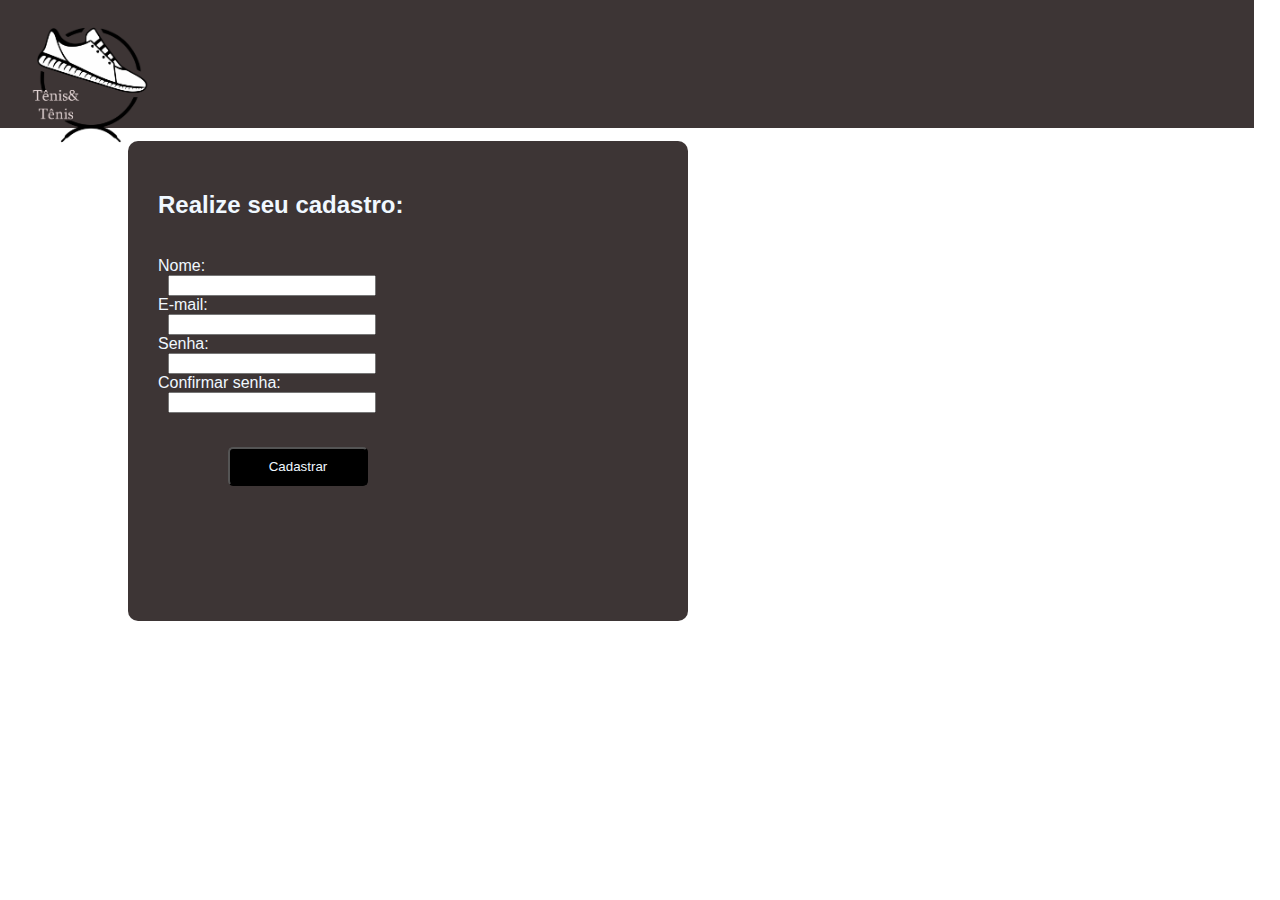
<file: cadastro.html>
<!DOCTYPE html>
<html lang="pt-br">

<head>
    <meta charset="UTF-8">
    <meta http-equiv="X-UA-Compatible" content="IE=edge">
    <meta name="viewport" content="width=device-width, initial-scale=1.0">
    <link rel="stylesheet" href="estilos/cadastro.css">
    <title>Tênis&Tênis</title>
</head>

<body>
    <div id="topo">
        <header>
            <a href="index.html"><img src="imagens/logo.png" alt="Logo" id="logo"></a>
        </header>
    </div>
    <div class="tela">
        <article>
            <h2>Realize seu cadastro:</h2> <br>
            <label for="nome" id="labelNome">Nome:</label> <br>
            <input type="text" id="nome">
            <br>
            <label for="email" id="labelEmail">E-mail:</label> <br>
            <input type="email" id="email">
            <br>
            <label for="senha" id="labelSenha">Senha:</label> <br>
            <input type="password" id="senha">
            <br>
            <label for="confirmSenha" id="labelconfirmSenha">Confirmar senha:</label> <br>
            <input type="password" id="confirmSenha">
            </p> <br>
            <input type="submit" value="Cadastrar" onclick="Cadastro()" id="cadastro">
        </article>

    </div>
</body>

</html>

<script src="script/cadastro.js"></script>
</file>
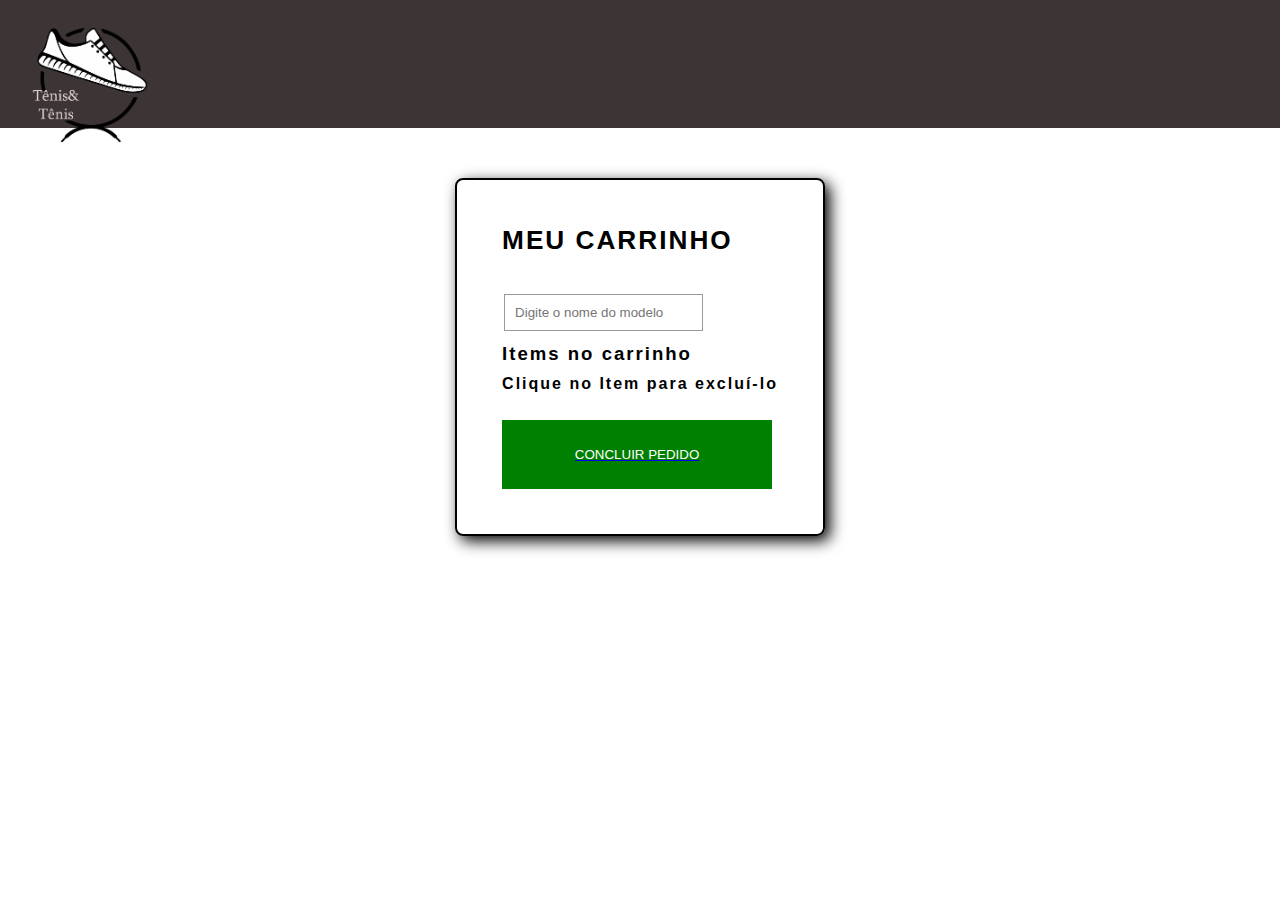
<file: carrinho.html>
<!DOCTYPE html>
<html lang="pt-br">

<head>
  <meta charset="UTF-8">
  <meta http-equiv="X-UA-Compatible" content="IE=edge">
  <meta name="viewport" content="width=device-width, initial-scale=1.0">
  <link rel="stylesheet" href="estilos/carrinho.css">
  <title>Tênis&Tênis - Carrinho</title>
</head>

<body>
  <div id="topo">
    <header>
      <a href="index.html"><img src="imagens/logo.png" alt="Logo" id="logo"></a>
    </header>
    <nav>
      <div class="menu"></div>
    </nav>
  </div>
  <div class="carrinho">
    <section>
      <h3><b>MEU CARRINHO</b></h3><br>
      <table>
        <tr>
          <td scope="col">
            <form id="addCartBtn">
              <input id="campoCriaModelo" name="campoCriaModelo" type="text" placeholder="Digite o nome do modelo">
            </form>
          </td>
        </tr>
      </table>
      <h5>Items no carrinho</h5>
      <ul id="itemList"></ul>
      <p>Clique no Item para excluí-lo</p>
      <a href="concluido.html"><button>CONCLUIR PEDIDO</button></a>
    </section>
  </div>
  <script src="script/carrinho.js"></script>
</body>

</html>
</file>
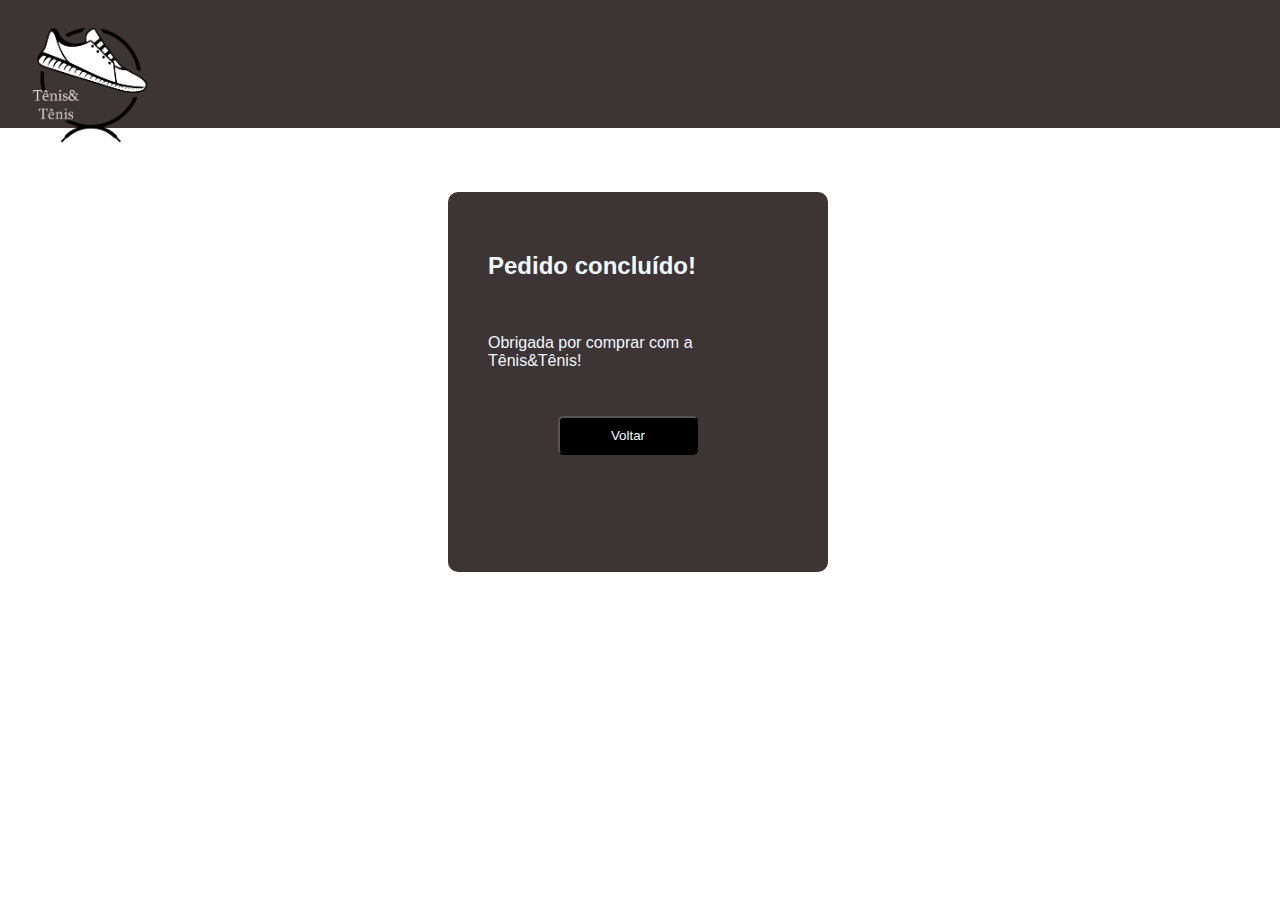
<file: concluido.html>
<!DOCTYPE html>
<html lang="pt-br">

<head>
    <meta charset="UTF-8">
    <meta http-equiv="X-UA-Compatible" content="IE=edge">
    <meta name="viewport" content="width=device-width, initial-scale=1.0">
    <link rel="stylesheet" href="estilos/telalogin.css">
    <title>Tênis&Tênis</title>
    <script src="script/acesso.js"></script>
</head>

<body>
    <div id="topo">
        <header>
            <a href="index.html"><img src="imagens/logo.png" alt="Logo" id="logo"></a>
        </header>
        <nav>
            <div class="menu">
            </div>
        </nav>
    </div>
    <div class="nome">
        <article>
            <h2>Pedido concluído!</h2> <br>
            <p>Obrigada por comprar com a Tênis&Tênis!</p>
            <a href="index.html"><button>Voltar</button></a>
        </article>

    </div>

</body>

</html>
</file>
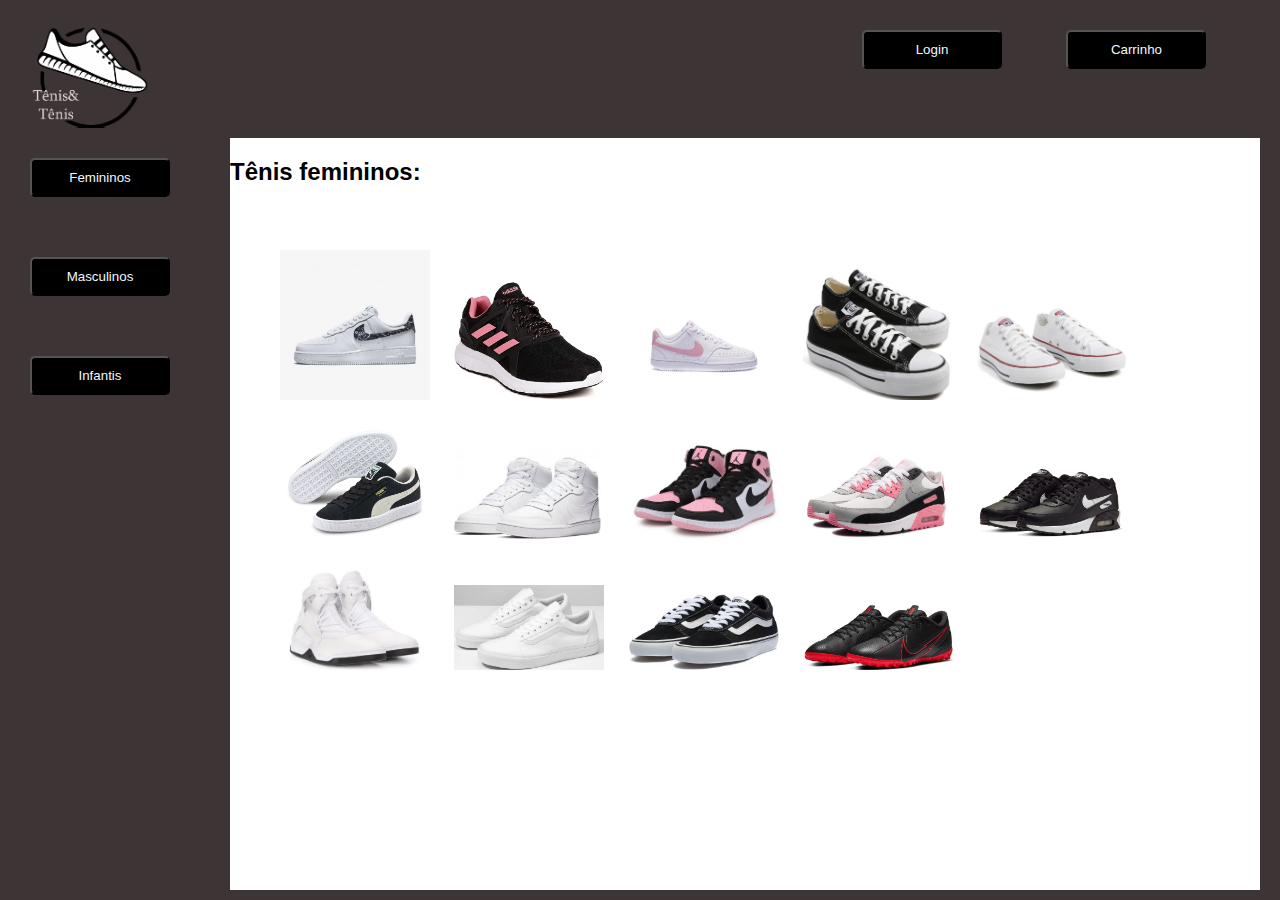
<file: femininos.html>
<!DOCTYPE html>
<html lang="pt-br">

<head>
    <meta charset="UTF-8">
    <meta http-equiv="X-UA-Compatible" content="IE=edge">
    <meta name="viewport" content="width=device-width, initial-scale=1.0">
    <link rel="stylesheet" href="estilos/style.css">
    <title>Tênis&Tênis - Femininos</title>
</head>

<body>
    <div id="topo">
        <header>
            <a href="index.html"><img src="imagens/logo.png" alt="Logo" id="logo"></a>
        </header>
        <nav>
            <div class="menu">
                <a href="login.html"><button id="login">Login</button></a>
                <a href="carrinho.html"><button id="login">Carrinho</button></a>
            </div>
        </nav>
    </div>
    <div class="nome">
        <article>
            <p>
            <h2>Tênis femininos: </h2><br></p>
            <figure>
                <img src="imagens/airforce.webp" alt="AirForce">
                <img src="imagens/adidas.jpg" alt="Adidas">
                <img src="imagens/nike.jpg" alt="nike">
                <img src="imagens/All Star Plataform.jpg" alt="Plataform">
                <img src="imagens/All Star low.jpg" alt="All Star low">
                <img src="imagens/Suede.jpg" alt="Suede">
                <img src="imagens/Nike Eberbon.jpg" alt="Eberbon">
                <img src="imagens/Air Jordan 1.jfif" alt="Jorgin">
                <img src="imagens/AirMax90Rosa.jpg" alt="Air Max 90 Rosa">
                <img src="imagens/AirMax90.jpg" alt="Air Max 90 Preto Branco">
                <img src="imagens/The Z.jpg" alt="THEZ">
                <img src="imagens/Old Skool Branco.jpg" alt="Old Skool Branco">
                <img src="imagens/Ward.jpg" alt="Vans Ward">
                <img src="imagens/Nike Mercurial Vapor 13 Academy.jpg" alt="Mercurial">
            </figure>
        </article>
        <aside>
            <a href="femininos.html"><button type="button">Femininos</button></a> <br>
            <a href="masculinos.html"><button type="button">Masculinos</button></a> <br>
            <a href="infantis.html"><button type="button">Infantis</button></a>
        </aside>

    </div>

</body>

</html>
</file>
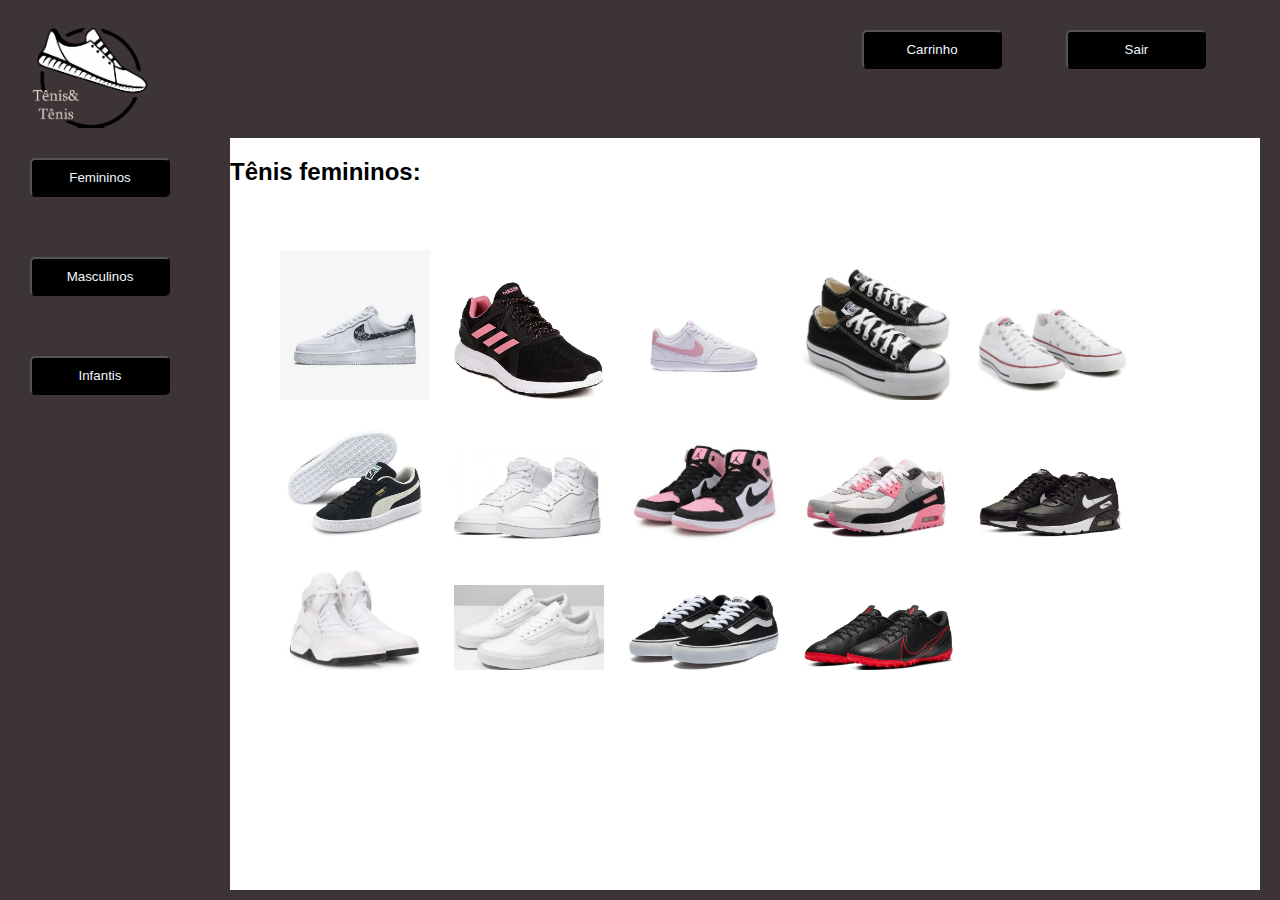
<file: femininoslog.html>
<!DOCTYPE html>
<html lang="pt-br">

<head>
    <meta charset="UTF-8">
    <meta http-equiv="X-UA-Compatible" content="IE=edge">
    <meta name="viewport" content="width=device-width, initial-scale=1.0">
    <link rel="stylesheet" href="estilos/style.css">
    <title>Tênis&Tênis - Femininos</title>
</head>

<body>
    <div id="topo">
        <header>
            <a href="indexlog.html"><img src="imagens/logo.png" alt="Logo" id="logo"></a>
        </header>
        <nav>
            <div class="menu">
                <a href="carrinho.html"><button id="login">Carrinho</button></a>
                <a href="index.html"><button id="logout">Sair</button></a>
            </div>
        </nav>
    </div>
    <div class="nome">
        <article>
            <p>
            <h2>Tênis femininos: </h2><br></p>
            <figure>
                <img src="imagens/airforce.webp" alt="AirForce">
                <img src="imagens/adidas.jpg" alt="Adidas">
                <img src="imagens/nike.jpg" alt="nike">
                <img src="imagens/All Star Plataform.jpg" alt="Plataform">
                <img src="imagens/All Star low.jpg" alt="All Star low">
                <img src="imagens/Suede.jpg" alt="Suede">
                <img src="imagens/Nike Eberbon.jpg" alt="Eberbon">
                <img src="imagens/Air Jordan 1.jfif" alt="Jorgin">
                <img src="imagens/AirMax90Rosa.jpg" alt="Air Max 90 Rosa">
                <img src="imagens/AirMax90.jpg" alt="Air Max 90 Preto Branco">
                <img src="imagens/The Z.jpg" alt="THEZ">
                <img src="imagens/Old Skool Branco.jpg" alt="Old Skool Branco">
                <img src="imagens/Ward.jpg" alt="Vans Ward">
                <img src="imagens/Nike Mercurial Vapor 13 Academy.jpg" alt="Mercurial">
            </figure>
        </article>
        <aside>
            <a href="femininoslog.html"><button type="button">Femininos</button></a> <br>
            <a href="masculinoslog.html"><button type="button">Masculinos</button></a> <br>
            <a href="infantislog.html"><button type="button">Infantis</button></a>
        </aside>

    </div>

</body>

</html>
</file>
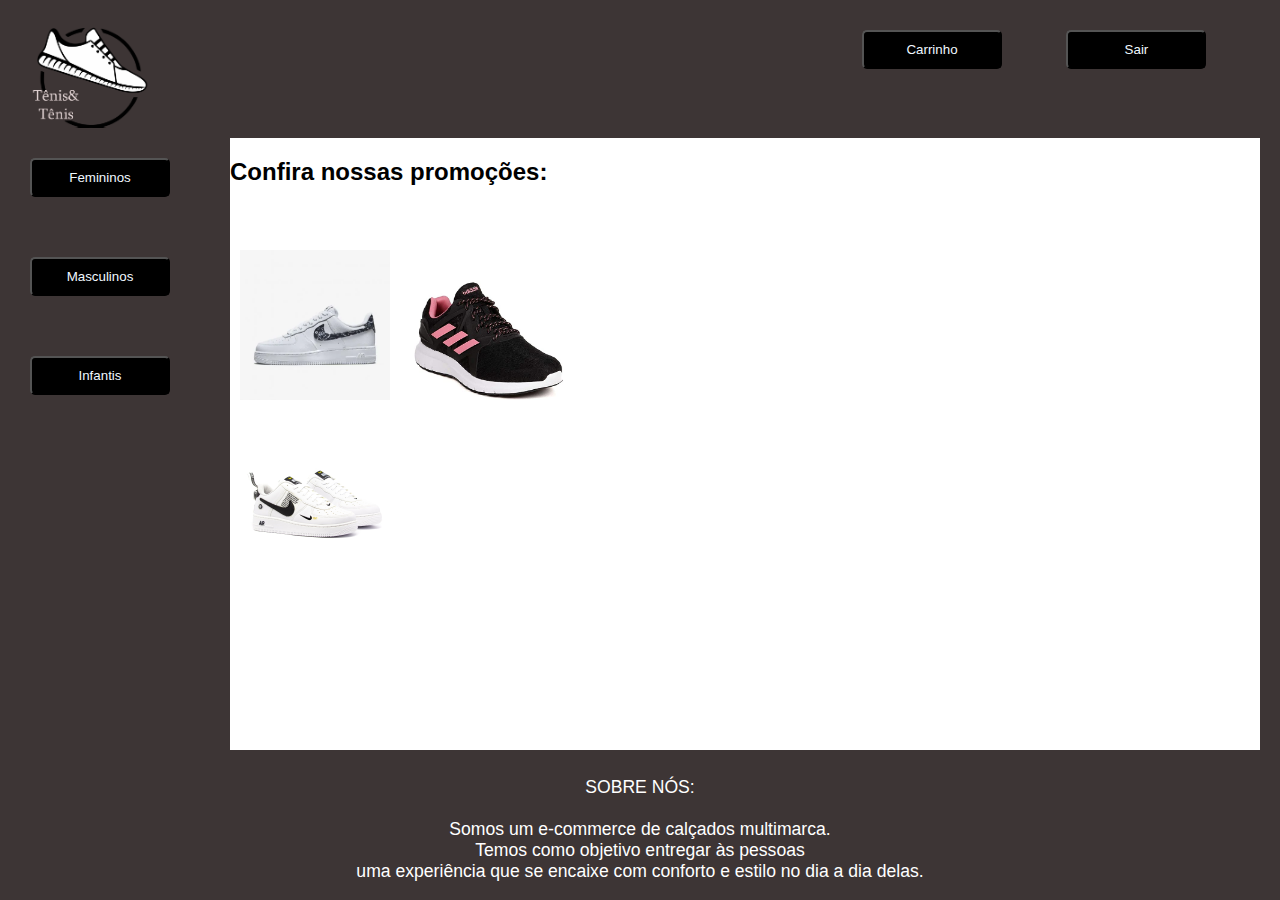
<file: indexlog.html>
<!DOCTYPE html>
<html lang="pt-br">
<head>
    <meta charset="UTF-8">
    <meta http-equiv="X-UA-Compatible" content="IE=edge">
    <meta name="viewport" content="width=device-width, initial-scale=1.0">
    <link rel="stylesheet" href="estilos/style.css">
    <title>Tênis&Tênis</title>
</head>
<body>
    <div id="topo">
        <header>
        <a href="indexlog.html"><img src="imagens/logo.png" alt="Logo" id="logo"></a>
        </header>
        <nav>
            <div class = "menu">
                <a href="carrinho.html"><button id="login">Carrinho</button></a>
                <a href="index.html"><button id="logout">Sair</button></a>
            </div>
        </nav>
    </div>
    <div class="nome">
            <article>
                <p><h2>Confira nossas promoções: </h2><br></p>
                <img src="imagens/airforce.webp" alt="AirForce">
                <img src="imagens/adidas.jpg" alt="Adidas"> <br>
                <img src="imagens/air.jpg" alt="nike">
            </article>
            <aside>
                <a href="femininoslog.html"><button type="button">Femininos</button></a> <br>
                <a href="masculinoslog.html"><button type="button">Masculinos</button></a> <br>
                <a href="infantislog.html"><button type="button">Infantis</button></a>
            </aside>

    </div>    
    <footer>
        <p>SOBRE NÓS: <br> <br>
            Somos um e-commerce de calçados multimarca. <br> 
            Temos como objetivo entregar às pessoas <br>
            uma experiência que se encaixe com conforto e estilo no dia a dia delas.
        </p>
    </footer>

</body>
</html>
</file>
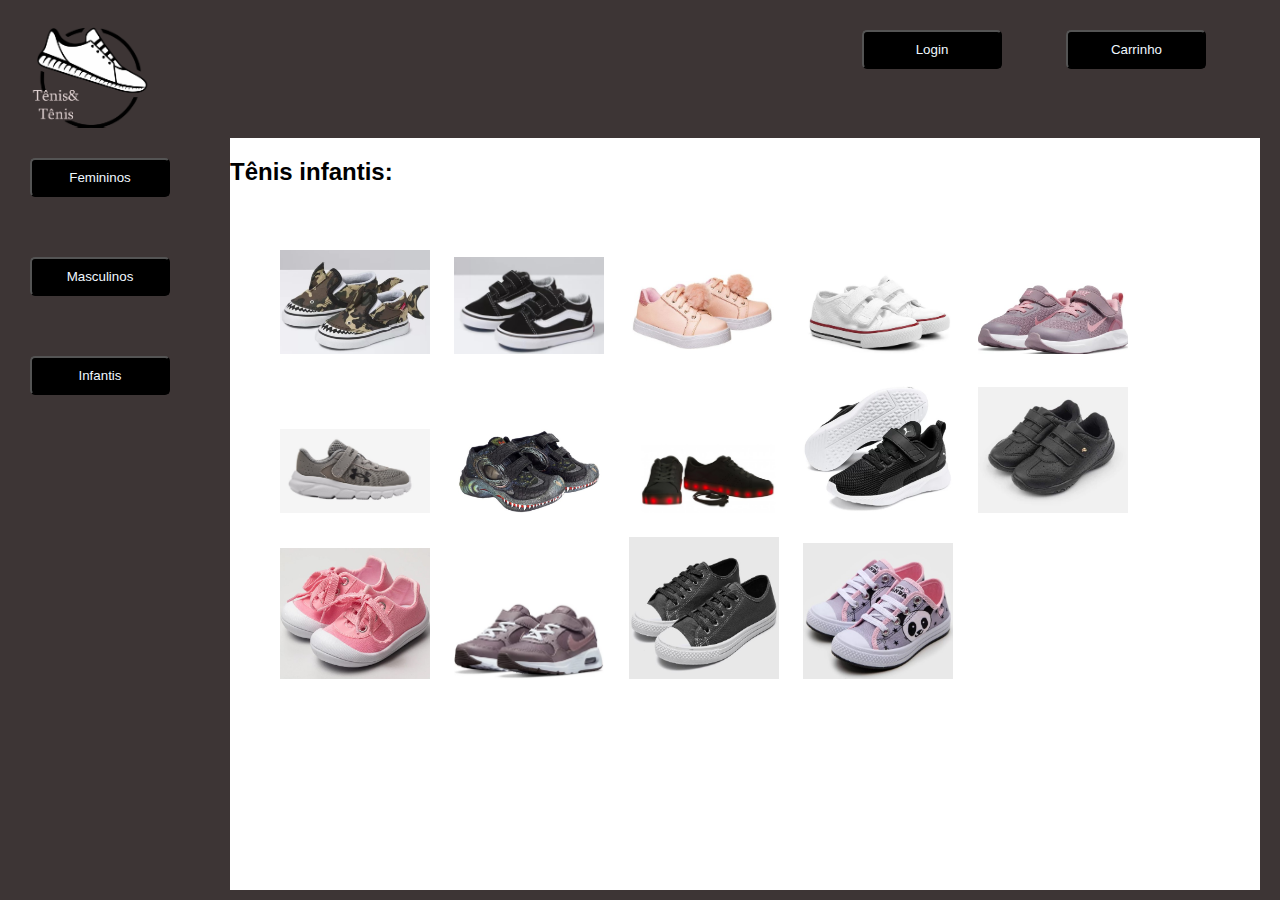
<file: infantis.html>
<!DOCTYPE html>
<html lang="pt-br">

<head>
    <meta charset="UTF-8">
    <meta http-equiv="X-UA-Compatible" content="IE=edge">
    <meta name="viewport" content="width=device-width, initial-scale=1.0">
    <link rel="stylesheet" href="estilos/style.css">
    <title>Tênis&Tênis - Infantis</title>
</head>

<body>
    <div id="topo">
        <header>
            <a href="index.html"><img src="imagens/logo.png" alt="Logo" id="logo"></a>
        </header>
        <nav>
            <div class="menu">
                <a href="login.html"><button id="login">Login</button></a>
                <a href="carrinho.html"><button id="login">Carrinho</button></a>
            </div>
        </nav>
    </div>
    <div class="nome">
        <article>
            <p>
            <h2>Tênis infantis: </h2><br></p>
            <figure>
                <img src="imagens/Baby Shark.jpg" alt="Shark">
                <img src="imagens/Old Skool Kids.jpg" alt="OldSkool">
                <img src="imagens/Streetcal.jpg" alt="Streetcal">
                <img src="imagens/All starzin.jpg" alt="">
                <img src="imagens/Nikezin.jpg" alt="Nike kids">
                <img src="imagens/UnderArmour.jpg" alt="UA">
                <img src="imagens/Dino.jpg" alt="Dino">
                <img src="imagens/Led.jpg" alt="Led">
                <img src="imagens/Puma Flyer.jpg" alt="Puma Flyer">
                <img src="imagens/ClassicoHoney.jpg" alt="Classico Honey">
                <img src="imagens/Ropek.jpg" alt="Ropek">
                <img src="imagens/AirMax Kid.jpg" alt="AirMax Kid">
                <img src="imagens/Tricae Grafite.jpg" alt="Tricae Grafite">
                <img src="imagens/Tricae.jpg" alt="Tricae">
            </figure>
        </article>
        <aside>
            <a href="femininos.html"><button type="button">Femininos</button></a> <br>
            <a href="masculinos.html"><button type="button">Masculinos</button></a> <br>
            <a href="infantis.html"><button type="button">Infantis</button></a>
        </aside>

    </div>

</body>

</html>
</file>
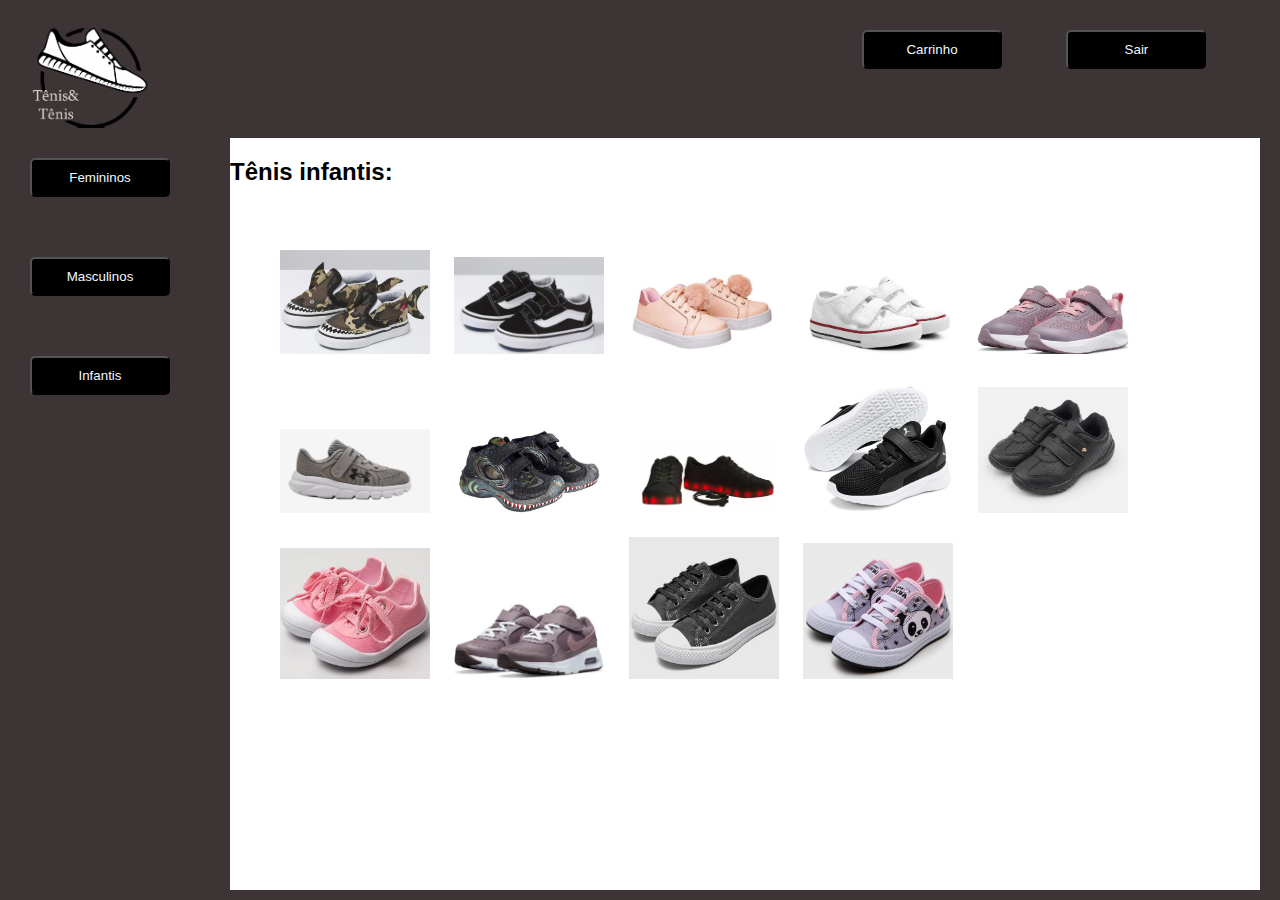
<file: infantislog.html>
<!DOCTYPE html>
<html lang="pt-br">

<head>
    <meta charset="UTF-8">
    <meta http-equiv="X-UA-Compatible" content="IE=edge">
    <meta name="viewport" content="width=device-width, initial-scale=1.0">
    <link rel="stylesheet" href="estilos/style.css">
    <title>Tênis&Tênis - Infantis</title>
</head>

<body>
    <div id="topo">
        <header>
            <a href="index.html"><img src="imagens/logo.png" alt="Logo" id="logo"></a>
        </header>
        <nav>
            <div class="menu">
                <a href="carrinho.html"><button id="login">Carrinho</button></a>
                <a href="index.html"><button id="logout">Sair</button></a>
            </div>
        </nav>
    </div>
    <div class="nome">
        <article>
            <p>
            <h2>Tênis infantis: </h2><br></p>
            <figure>
                <img src="imagens/Baby Shark.jpg" alt="Shark">
                <img src="imagens/Old Skool Kids.jpg" alt="OldSkool">
                <img src="imagens/Streetcal.jpg" alt="Streetcal">
                <img src="imagens/All starzin.jpg" alt="">
                <img src="imagens/Nikezin.jpg" alt="Nike kids">
                <img src="imagens/UnderArmour.jpg" alt="UA">
                <img src="imagens/Dino.jpg" alt="Dino">
                <img src="imagens/Led.jpg" alt="Led">
                <img src="imagens/Puma Flyer.jpg" alt="Puma Flyer">
                <img src="imagens/ClassicoHoney.jpg" alt="Classico Honey">
                <img src="imagens/Ropek.jpg" alt="Ropek">
                <img src="imagens/AirMax Kid.jpg" alt="AirMax Kid">
                <img src="imagens/Tricae Grafite.jpg" alt="Tricae Grafite">
                <img src="imagens/Tricae.jpg" alt="Tricae">
            </figure>
        </article>
        <aside>
            <a href="femininoslog.html"><button type="button">Femininos</button></a> <br>
            <a href="masculinoslog.html"><button type="button">Masculinos</button></a> <br>
            <a href="infantislog.html"><button type="button">Infantis</button></a>
        </aside>

    </div>

</body>

</html>
</file>
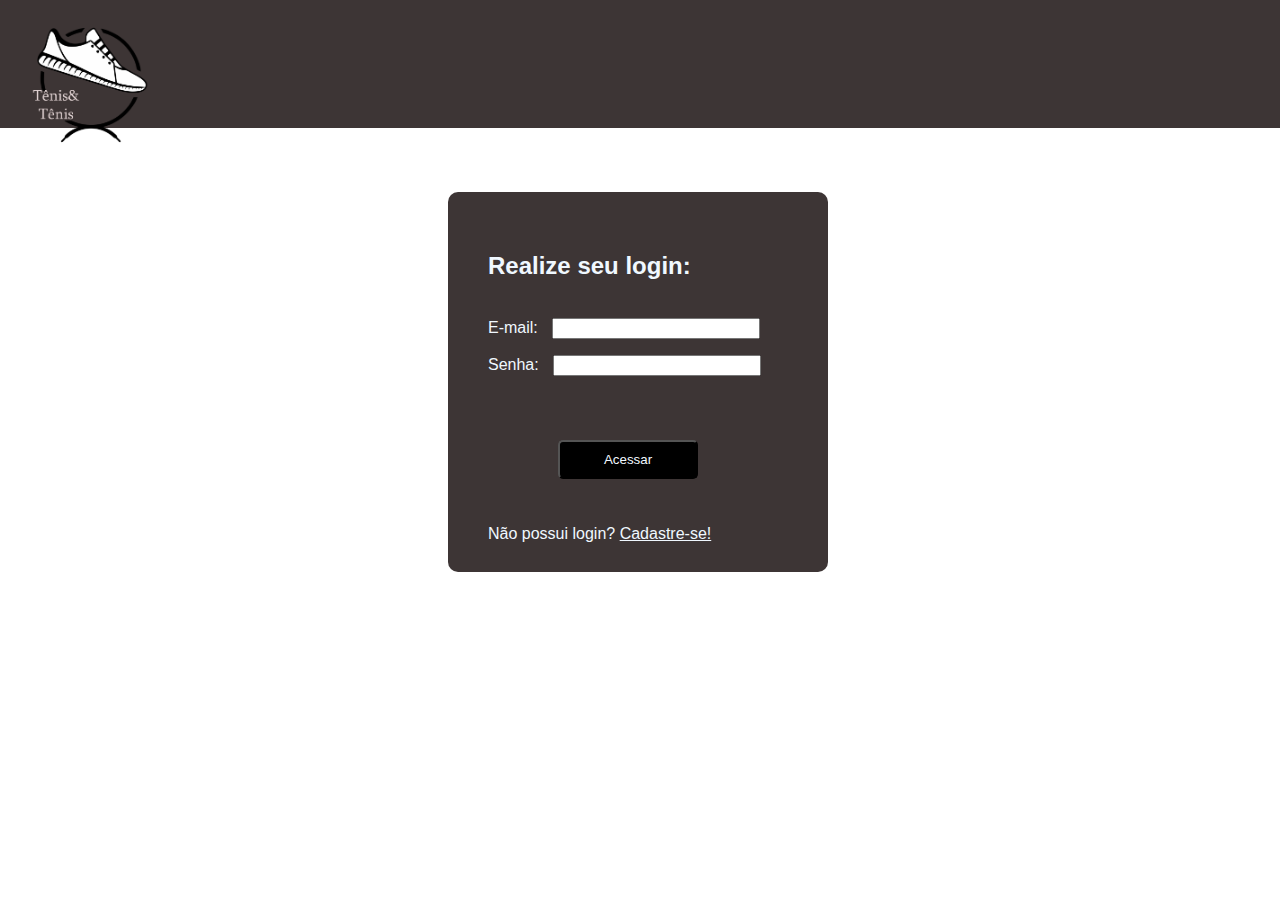
<file: login.html>
<!DOCTYPE html>
<html lang="pt-br">
<head>
    <meta charset="UTF-8">
    <meta http-equiv="X-UA-Compatible" content="IE=edge">
    <meta name="viewport" content="width=device-width, initial-scale=1.0">
    <link rel="stylesheet" href="estilos/telalogin.css">
    <title>Tênis&Tênis</title>
    
    <body>
    <div id="topo">
        <header>
        <a href="index.html"><img src="imagens/logo.png" alt="Logo" id="logo"></a>
        </header>
        <nav>
            <div class = "menu">
            </div>
        </nav>
    </div>
    <div class="nome">
            <article>
                <h2>Realize seu login:</h2> <br>
                <label for="user" id="labelUser">E-mail: </label>
                    <input type="text" id="email">
                 <br>
                <p>Senha:
                    <input type="password" id="senha">
                </p> <br>
                <input type="submit" value="Acessar" onclick="Login()" id="acesso">
                <p>Não possui login? <a href="cadastro.html">Cadastre-se!</a></p>
            </article>

    </div>    
<script src="script/acesso.js"></script>
</body>
</html>
</file>
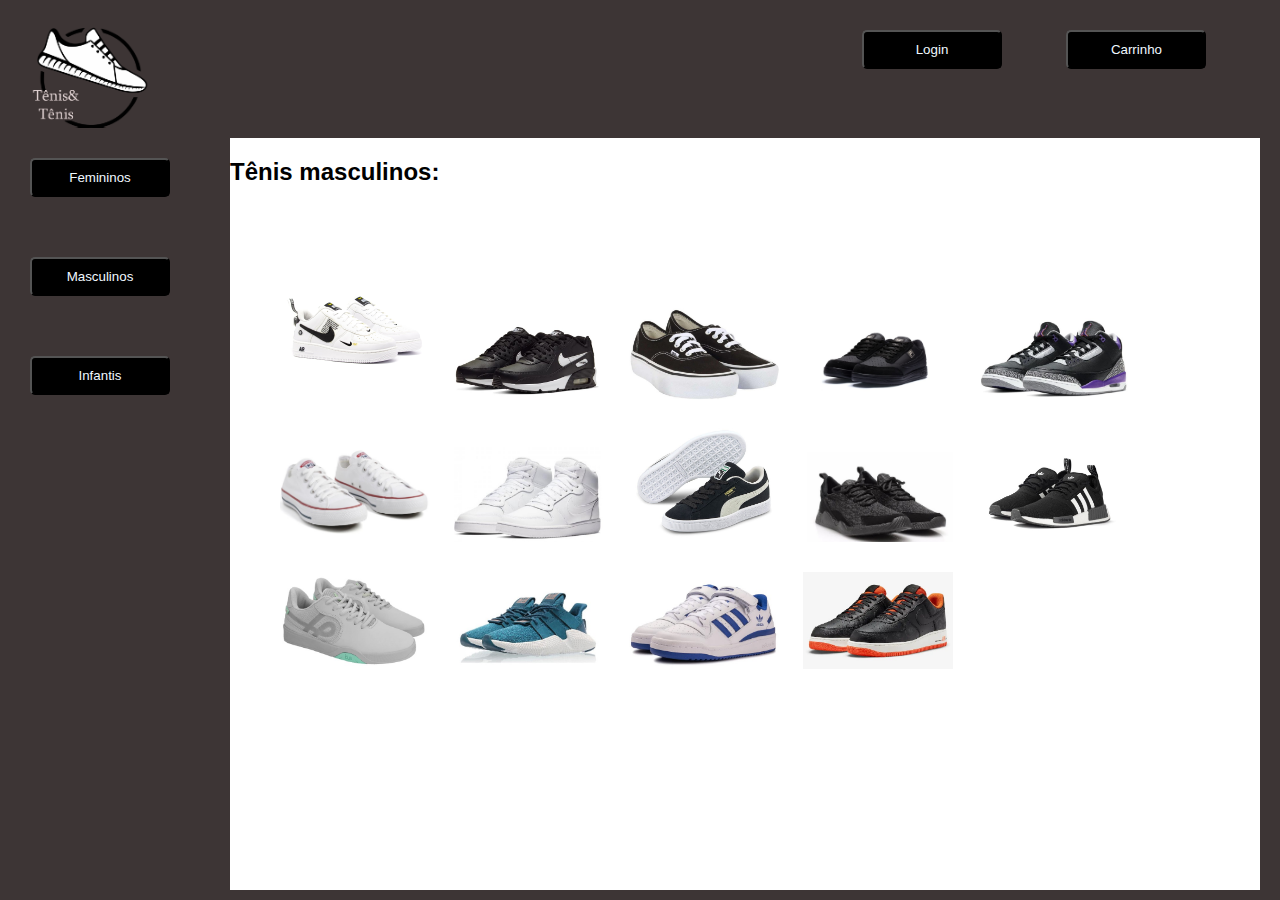
<file: masculinos.html>
<!DOCTYPE html>
<html lang="pt-br">

<head>
    <meta charset="UTF-8">
    <meta http-equiv="X-UA-Compatible" content="IE=edge">
    <meta name="viewport" content="width=device-width, initial-scale=1.0">
    <link rel="stylesheet" href="estilos/style.css">
    <title>Tênis&Tênis - Masculinos</title>
</head>

<body>
    <div id="topo">
        <header>
            <a href="index.html"><img src="imagens/logo.png" alt="Logo" id="logo"></a>
        </header>
        <nav>
            <div class="menu">
                <a href="login.html"><button id="login">Login</button></a>
                <a href="carrinho.html"><button id="login">Carrinho</button></a>
            </div>
        </nav>
    </div>
    <div class="nome">
        <article>
            <p>
            <h2>Tênis masculinos: </h2><br></p>
            <figure>
                <img src="imagens/air.jpg" alt="Force Utility">
                <img src="imagens/AirMax90.jpg" alt="AirMax90">
                <img src="imagens/Authentic.jpg" alt="Autentico">
                <img src="imagens/Fila 88.jpg" alt="Fila 88">
                <img src="imagens/Jordan 3.jpg" alt="Jordan 3">
                <img src="imagens/All Star low.jpg" alt="All Star Branco">
                <img src="imagens/Nike Eberbon.jpg" alt="Eberbon">
                <img src="imagens/Suede.jpg" alt="Puma Suede">
                <img src="imagens/The X.jpg" alt="X">
                <img src="imagens/NMD.jpg" alt="NMD">
                <img src="imagens/Ous.jpg" alt="Ous">
                <img src="imagens/Prophere.jpg" alt="Prophere">
                <img src="imagens/Forum.jpg" alt="Forum">
                <img src="imagens/Force Halloween.jpg" alt="Halloween">
            </figure>
        </article>
        <aside>
            <a href="femininos.html"><button type="button">Femininos</button></a> <br>
            <a href="masculinos.html"><button type="button">Masculinos</button></a> <br>
            <a href="infantis.html"><button type="button">Infantis</button></a>
        </aside>
    </div>
</body>

</html>
</file>
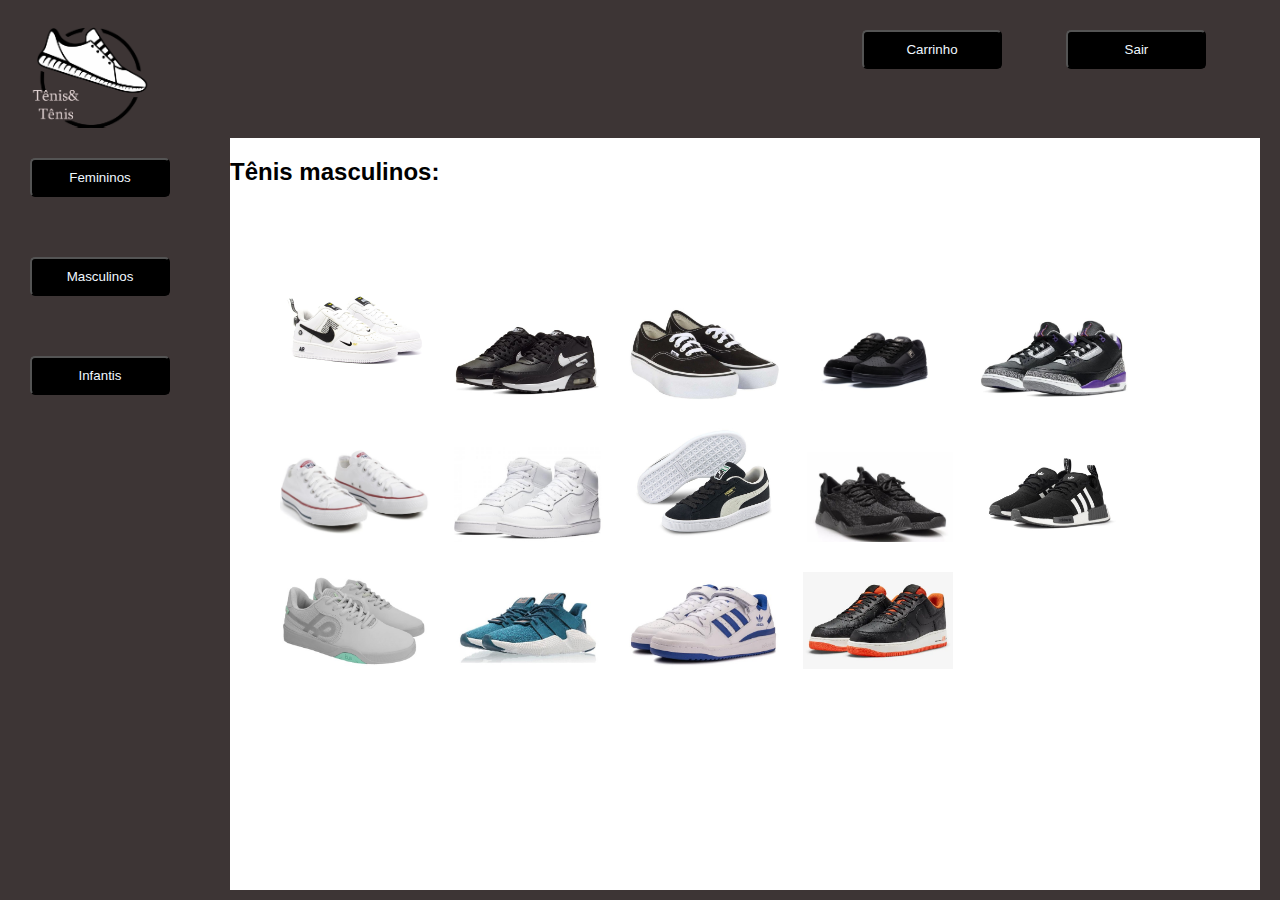
<file: masculinoslog.html>
<!DOCTYPE html>
<html lang="pt-br">

<head>
    <meta charset="UTF-8">
    <meta http-equiv="X-UA-Compatible" content="IE=edge">
    <meta name="viewport" content="width=device-width, initial-scale=1.0">
    <link rel="stylesheet" href="estilos/style.css">
    <title>Tênis&Tênis - Masculinos</title>
</head>

<body>
    <div id="topo">
        <header>
            <a href="indexlog.html"><img src="imagens/logo.png" alt="Logo" id="logo"></a>
        </header>
        <nav>
            <div class="menu">
                <a href="carrinho.html"><button id="login">Carrinho</button></a>
                <a href="index.html"><button id="logout">Sair</button></a>
            </div>
        </nav>
    </div>
    <div class="nome">
        <article>
            <p>
            <h2>Tênis masculinos: </h2><br></p>
            <figure>
                <img src="imagens/air.jpg" alt="Force Utility">
                <img src="imagens/AirMax90.jpg" alt="AirMax90">
                <img src="imagens/Authentic.jpg" alt="Autentico">
                <img src="imagens/Fila 88.jpg" alt="Fila 88">
                <img src="imagens/Jordan 3.jpg" alt="Jordan 3">
                <img src="imagens/All Star low.jpg" alt="All Star Branco">
                <img src="imagens/Nike Eberbon.jpg" alt="Eberbon">
                <img src="imagens/Suede.jpg" alt="Puma Suede">
                <img src="imagens/The X.jpg" alt="X">
                <img src="imagens/NMD.jpg" alt="NMD">
                <img src="imagens/Ous.jpg" alt="Ous">
                <img src="imagens/Prophere.jpg" alt="Prophere">
                <img src="imagens/Forum.jpg" alt="Forum">
                <img src="imagens/Force Halloween.jpg" alt="Halloween">
            </figure>
        </article>
        <aside>
            <a href="femininoslog.html"><button type="button">Femininos</button></a> <br>
            <a href="masculinoslog.html"><button type="button">Masculinos</button></a> <br>
            <a href="infantislog.html"><button type="button">Infantis</button></a>
        </aside>

    </div>

</body>

</html>
</file>
<file: estilos/cadastro.css>
*{
    font-family: Verdana, Geneva, Tahoma, sans-serif;
    color: aliceblue;
}

body{
    display:flex;
    min-height: 100vh;
    flex-direction:column;
    margin: 0;
}
#topo{
    display: flex;
    flex-direction: row;
    
}
#topo>header{
    background-color: rgb(61, 53, 53);
    min-width:98vw;
    height: 10vw;
}

.tela >article{
       flex:1;
       order:2;
       margin-left: 10vw;
       margin-top: 1vw;
       padding: 30px;
       background-color: rgb(61, 53, 53);
       width: 500px;
       height: 420px;
       border-radius: 10px;

}

img{
    max-width: 150px;
    margin: 10px;
}

input{
    width: 200px;
    margin-left: 10px;
    color: black;
}

#cadastro{
    color: aliceblue;
    background-color: black;
    margin-left: 70px;
    padding: 10px;
    width: 140px;
    border-radius: 5px;
}

#cadastro:hover{
    background-color: rgb(41, 40, 40);
    cursor: pointer;
}
</file>
<file: estilos/carrinho.css>
* {
    font-family: Verdana, Geneva, Tahoma, sans-serif;
    margin: 0;
    border: 0;
    padding: 0;
}

body {
    display: flex;
    flex-direction: column;
    min-width: auto;
    min-height: auto;
    align-items: center;
}

#topo {
    display: flex;
    flex-direction: row;
}

#topo>header {
    background-color: rgb(61, 53, 53);
    min-width: 80vw;
    height: 10vw;
}

#topo>nav {
    background-color: rgb(61, 53, 53);
    min-width: 20vw;
}

img {
    max-width: 150px;
    margin: 10px;
}

div.carrinho {
    display: flex;
    flex-direction: row;
    border-style: solid;
    border-width: 2px;
    border-radius: 8px;
    padding: 5vh;
    box-shadow: 5px 5px 15px rgba(0, 0, 0, 10);
    font-size: 1.4rem;
    letter-spacing: 2px;
    margin-top: 50px;
    min-width: 20vw;
}

p {
    font-size: 1rem;
    padding-top: 10px;
    font-weight: bold;
}

#campoCriaModelo {
    padding: 10px;
    border: 1px solid rgba(58, 52, 52, 0.507);
    margin: 10px 0;
}

button{
    display: flex;
    justify-content: center;
    color: white;
    background-color: green;
    margin-top: 3vh;
    padding: 3vh;
    width: 30vh;
    cursor: pointer;
}

ul {
    list-style-type:none;
}

ul li button {
    background-color: black;
    color: white;
    padding: 10px;
}

ul li button:hover {
    background-color: red;
    color: black;
    padding: 10px;
}
</file>
<file: estilos/telalogin.css>
* {
    font-family: Verdana, Geneva, Tahoma, sans-serif;
    color: aliceblue;
}

body {
    display: flex;
    min-height: 100vh;
    flex-direction: column;
    margin: 0;
}

#topo {
    display: flex;
    flex-direction: row;
}

#topo>header {
    background-color: rgb(61, 53, 53);
    min-width: 80vw;
    height: 10vw;
}

#topo>nav {
    background-color: rgb(61, 53, 53);
    min-width: 40vw;
}

.nome>article {
    flex: 1;
    order: 2;
    margin-left: 35vw;
    margin-top: 5vw;
    padding: 40px;
    background-color: rgb(61, 53, 53);
    width: 300px;
    height: 300px;
    border-radius: 10px;

}

img {
    max-width: 150px;
    margin: 10px;
}

input {
    width: 200px;
    margin-left: 10px;
    color: black;
}

button {
    color: aliceblue;
    background-color: black;
    margin: 30px;
    margin-left: 70px;
    padding: 10px;
    width: 140px;
    border-radius: 5px;
}

button:hover {
    background-color: rgb(41, 40, 40);
    cursor: pointer;
}

#acesso {
    color: aliceblue;
    background-color: black;
    margin: 30px;
    margin-left: 70px;
    padding: 10px;
    width: 140px;
    border-radius: 5px;
}

#acesso:hover {
    background-color: rgb(41, 40, 40);
    cursor: pointer;
}
</file>
<file: estilos/style.css>
* {
    font-family: Verdana, Geneva, Tahoma, sans-serif;
    background-color: rgb(61, 53, 53);
}

body {
    display: flex;
    min-height: 100vh;
    flex-direction: column;
    margin: 0;
}

#topo {
    display: flex;
    flex-direction: row;
}

#topo>header {
    background-color: rgb(61, 53, 53);
    min-width: 65vw;
    height: 10vw;
}

#topo>nav {
    background-color: rgb(61, 53, 53);
    min-width: 35vw;
}

.nome {
    display: flex;
    flex: 1;
}

.nome>aside {
    order: 2;
    background-color: rgb(61, 53, 53);
}

.nome>article {
    flex: 1;
    order: 3;
    margin: 10px;
    margin-right: 20px;
    margin-left: 30px;
    background-color: white;
}

h2, figure{
    background-color: white;
}

img {
    max-width: 150px;
    margin: 10px;
}

button {
    color: aliceblue;
    background-color: black;
    margin: 30px;
    padding: 10px;
    width: 140px;
    border-radius: 5px;
}

button:hover {
    background-color: rgb(41, 40, 40);
    cursor: pointer;
}

footer {
    background-color: rgb(61, 53, 53);
    color: white;
    display: flex;
    flex-direction: row;
    text-align: center;
    margin: auto;
    font-size: 1.1rem;
}
</file>
